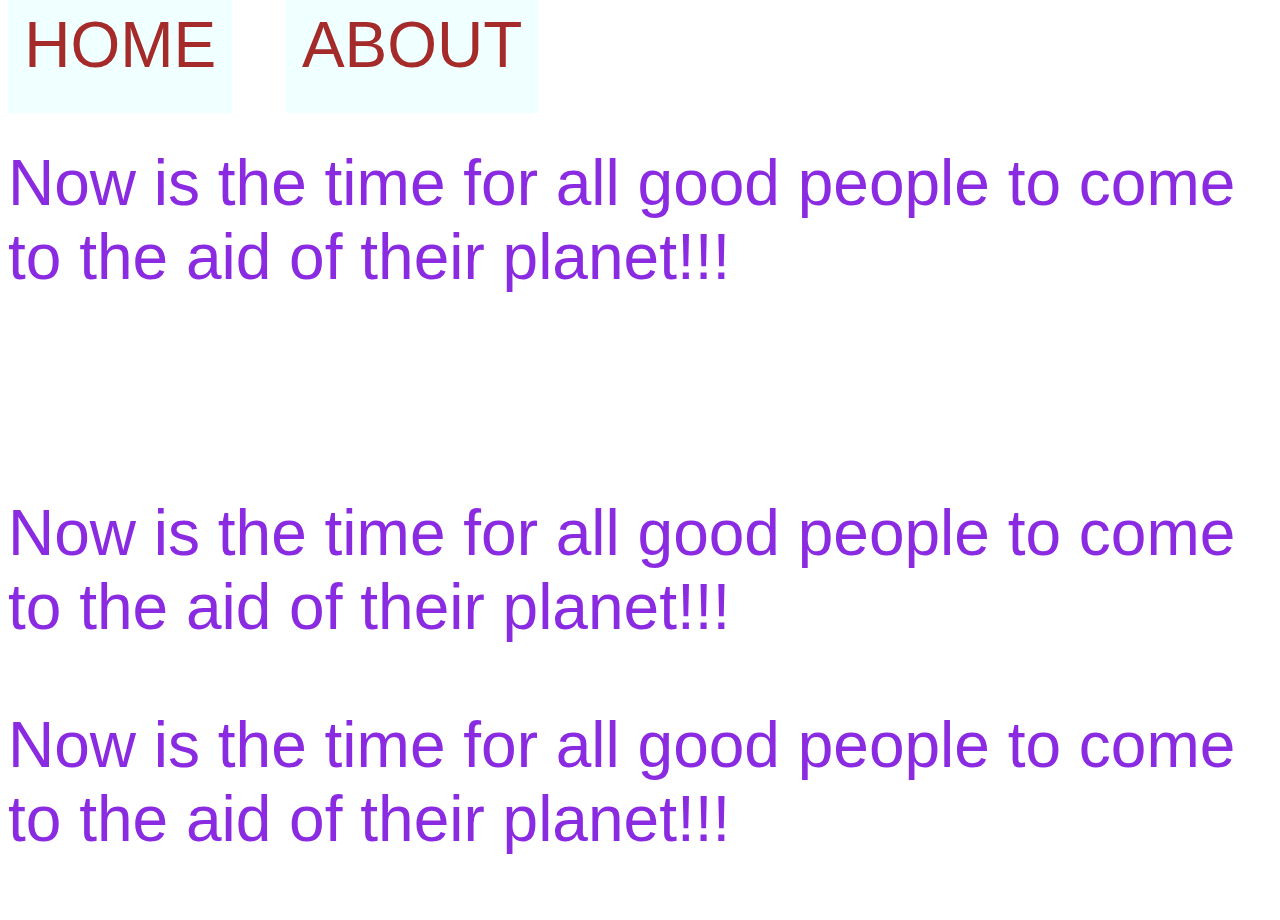
<file: index.html>
<head>
    <link rel="stylesheet" href="style.css">
</head>
<body>
    <a href="index.html">HOME</a>
    &nbsp;
    <a href="about.html">ABOUT</a>
    <br>
   <P> Now is the time for all good people to come to the aid of their planet!!!
    </P>
    <br>
   <P> Now is the time for all good people to come to the aid of their planet!!!
    </P>
   <p>
    Now is the time for all good people to come to the aid of their planet!!!
   </p>
</body>
</file>
<file: style.css>
body{
    font-family: 'Segoe UI', Tahoma, Geneva, Verdana, sans-serif;
    font-size: 5vw;
}
P {
    color:blueviolet; 
}

a{
    color: brown;
    text-decoration: none;
    display: beige;
background-color: azure;
padding: 0.5em 1rem;
margin: 0.2;
border-radius: 0.125;
}
</file>
